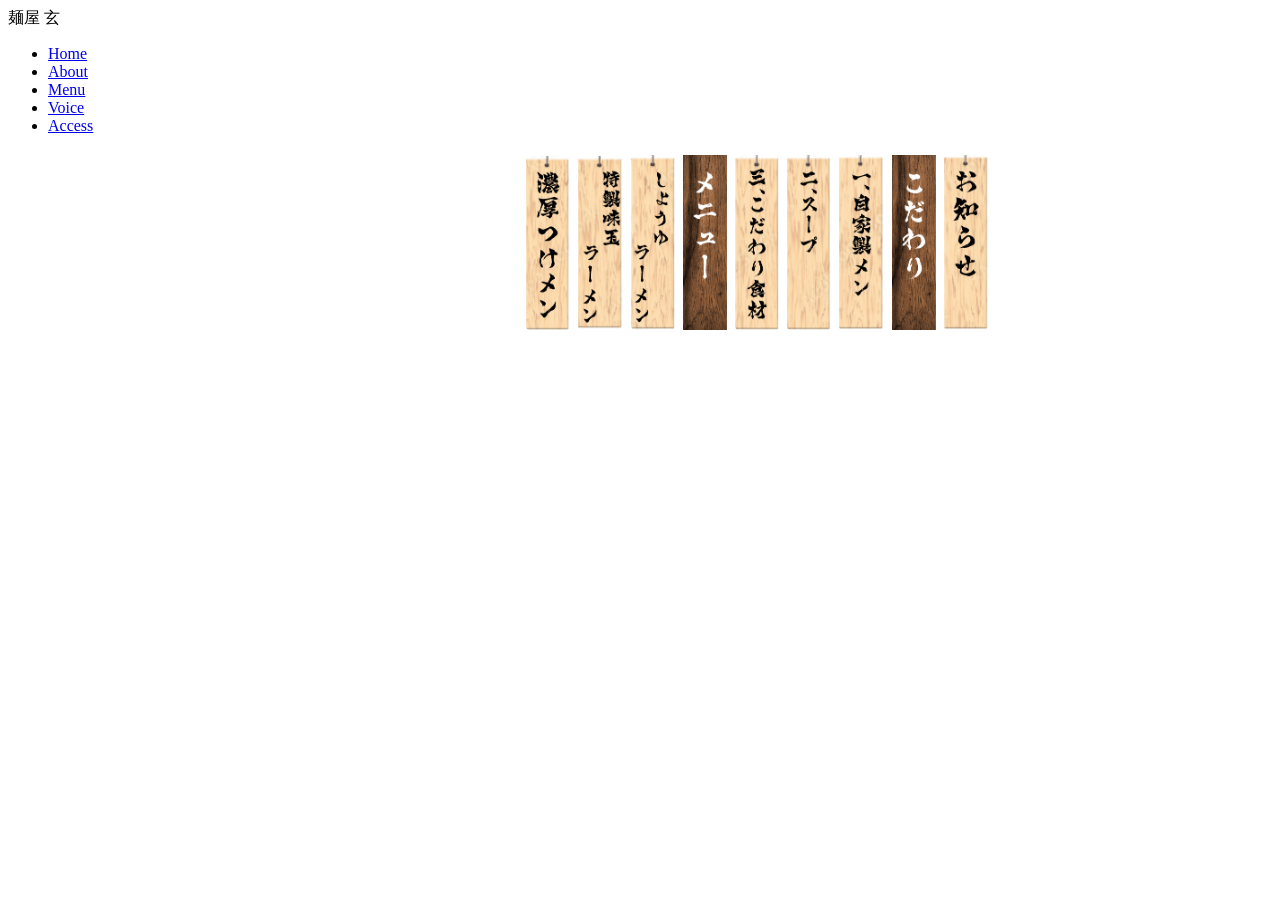
<file: huta hp/審査会/index.html>
<!DOCTYPE html>
<html lang="en">
<head>
    <meta charset="UTF-8">
    <meta name="viewport" content="width=device-width, initial-scale=1.0">
    <title>Document</title>
    <link rel="stylesheet" href="style.css">
</head>
<body>
    <nav>
        <span class="rogo">麺屋 玄</span>
        <ul class="nabi-rinku">
            <li><a href="index.html" class="akutibu">Home</a></li>
            <li><a href="../huta hp.html">About</a></li>
            <li><a href="../menu/2page.html">Menu</a></li>
            <li><a href="#">Voice</a></li>
            <li><a href="#">Access</a></li>
        </ul>
    </nav>
    <section>
        <div>
            <nav class="fuda-list">
                <a href=""><img src="./img/濃厚つけメン.png" alt="" class="fuda"></a>
                <a href=""><img src="./img/特製味玉ラーメン.png" alt="" class="fuda"></a>
                <a href=""><img src="./img/しょうゆラーメン.png" alt="" class="fuda"></a>
                <a href=""><img src="./img/menu.png" alt="" class="kurofuda"></a>
                <a href=""><img src="./img/食材.png" alt="" class="fuda"></a>
                <a href=""><img src="./img/スープ.png" alt="" class="fuda"></a>
                <a href=""><img src="./img/自家製麺.png" alt="" class="fuda"></a>
                <a href=""><img src="./img/こだわり.png" alt="" class="kurofuda"></a>
                <a href=""><img src="./img/お知らせ.png" alt="" class="fuda"></a>
            </nav>
        </div>
    </section>
</body>
</html>
</file>
<file: huta hp/審査会/style.css>
.fuda {
  height: 175px;
  color: #fff;
  text-align: center;
  border-radius: 4px;

  /* 回転の軸を上部中央に設定 */
  transform-origin: top center;
  cursor: pointer;
  transition: transform 0.3s ease-out;
}

/* ホバー時に1回だけ実行し、最後の状態（0deg）を維持（forwards） */
.fuda:hover {
  animation: dampingSwing 1.5s ease-out forwards;
  opacity: 0.6;
}

/* 角度をだんだん小さくしていく定義 */
@keyframes dampingSwing {
  0%   { transform: rotate(0deg); }
  15%  { transform: rotate(-9deg); } /* 大きく左へ */
  30%  { transform: rotate(8deg); }   /* 少し小さく右へ */
  45%  { transform: rotate(-4deg); }  /* さらに小さく左へ */
  60%  { transform: rotate(3deg); }   /* わずかに右へ */
  75%  { transform: rotate(-2deg); }  /* わずかに左へ */
  90%  { transform: rotate(1deg); }   /* ほとんど揺れない */
  100% { transform: rotate(0deg); }   /* ピタッと止まる */
}
.kurofuda {
    height: 175px;
}
body {
    max-width: 1000px;
}
.fuda-list {
    display: flex;
    justify-content: end;
    gap: 8px;
    margin: 20px;
}
</file>
